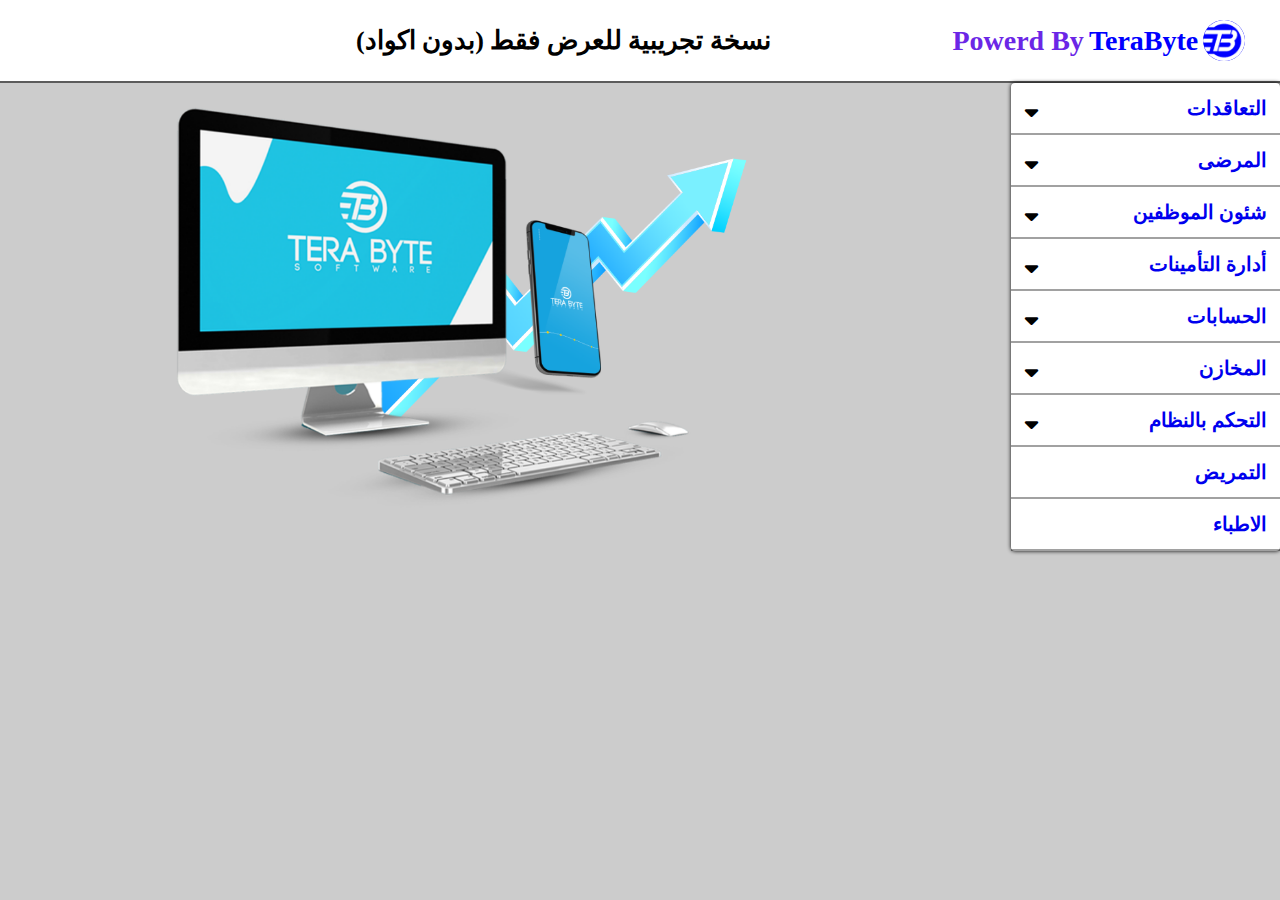
<file: index.html>
<!DOCTYPE html>
<html lang="en">
<head>
    <meta charset="UTF-8">
    <meta http-equiv="X-UA-Compatible" content="IE=edge">
    <meta name="viewport" content="width=device-width, initial-scale=1.0">
    <title>Hospital</title>
    <!-- === fonyawsome === -->
    <link rel="stylesheet" href="css/all.min.css">
    <!-- ==== main css file === -->
    <link rel="stylesheet" href="css/style.css">
</head>
<body>
    <div class="head">
        <div class="text">Powerd By <span style="color: blue;">TeraByte</span><img src="Layer 4.png" alt=""></div>
        <div class="text-test">(بدون اكواد) نسخة تجريبية للعرض فقط</div>
    </div>
    <div class="lists">
        <nav class="nav-list">
            <ul class="list-links">
            <li class="styl form-1">
                <div id="drop" class="drop">
                    <a href="#" class="aform-1 astyl">التعاقدات</a>
                    <i class="fas fa-sort-down"></i>
                </div>
                <ul id="drop-file" class="file-list">
                    <li class="link-sty"><a href="#">بيانات الجهة التى تتعامل مع المستشفى</a></li>
                    <li class="link-sty"><a href="#">نماذج التعاقد</a></li>
                    <li class="link-sty"><a href="#">التعامل مع عميل تابع لجهةالتعاقد</a></li>
                    <li class="link-sty"><a href="#">قائمة الخظر</a></li>
                    <li class="link-sty"><a href="#">قائمة ايقاف مؤقت</a></li>
                    <li class="link-sty"><a href="#">تقرير بجهات التعاقد</a></li>
                    <li class="link-sty"><a href="#">تقرير بنماذج التعاقد</a></li>
                    <li class="link-sty"><a href="#">تقرير الالتزام المالى</a></li>
                    <li class="link-sty"><a href="#">تقرير الالتزام الادارى</a></li>
                </ul>
            </li>
            <li class="styl form-2">
                <div id="drop" class="drop">
                    <a id="form2" href="#" class="aform-2 astyl">المرضى</a>
                    <i class="fas fa-sort-down"></i>
                </div>
                <ul id="drop-file2" class="file-list">
                    <li class="link-sty"><a href="#">اضافة مرضي جدد</a></li>
                    <li class="link-sty"><a href="#">متابعة الموافقات</a></li>
                    <li class="link-sty"><a href="#"> اضافة متطلبات طبية</a></li>
                    <li class="link-sty"><a href="#">حجز الغرف وادارتها</a></li>
                    <li class="link-sty"><a href="#">تحديد بيانات المريض</a></li>
                    <li class="link-sty"><a href="#">اعتماد الخروج</a></li>
                </ul>
            </li>
            <li id="k2" class="styl form-3">
                <div id="drop" class="drop">
                    <a id="form3" href="#k2" class="aform-3 astyl">شئون الموظفين</a>
                    <i class="fas fa-sort-down"></i>
                </div>
                <ul id="drop-file3" class="file-list">
                    <li class="link-sty"><a href="#k2">اضافة موظف جديد</a></li>
                    <li class="link-sty"><a href="#k2">تحديد بيانات موظفين</a></li>
                    <li class="link-sty"><a href="#k2">تحديد المسمي الوظيفي</a></li>
                    <li class="link-sty"><a href="#k2">عرض ملفات الموظفين</a></li>
                    <li class="link-sty"><a href="#k2">جداول الحضور والمتابعة</a></li>
                </ul></li>
            <li id="k3" class="styl form-4">
                <div id="drop" class="drop">
                    <a id="form4" href="#k3" class="aform-4 astyl">أدارة التأمينات</a>
                    <i class="fas fa-sort-down"></i>
                </div>
                <ul id="drop-file4" class="file-list">
                    <li class="link-sty"><a href="#k3">موافقات تامين الكترونية</a></li>
                    <li class="link-sty"><a href="#k3">متابعة الموافقات</a></li>
                    <li class="link-sty"><a href="#k3">قائمة الموافقات والرفض</a></li>
                    <li class="link-sty"><a href="#k3">تحصيل المطالبات والتامين</a></li>
                </ul>
            </li>
            <li id="k4" class="styl form-5">
                <div id="drop" class="drop">
                    <a id="form5" href="#k4" class="aform-5 astyl">الحسابات</a>
                    <i class="fas fa-sort-down"></i>
                </div>
                <ul id="drop-file5" class="file-list">
                    <li class="link-sty"><a id="open-tree" href="#k4">شجرة المحاسبة</a></li>
                    <li class="link-sty"><a href="#k4">بطاقة الحساب</a></li>
                    <li class="link-sty"><a href="#k4">مركز التكلفة</a></li>
                    <li class="link-sty"><a href="#k4">الخزينة</a></li>
                    <li class="link-sty"><a href="#k4">قيد يدوى</a></li>
                    <li class="link-sty"><a href="#k4">صرف نقدية</a></li>
                    <li class="link-sty"><a href="#k4">قبض نقدية</a></li>
                    <li class="link-sty"><a href="#k4">تحويل نقدية</a></li>
                    <li class="link-sty"><a href="#k4">كشف حساب خلال فترة</a></li>
                    <li class="link-sty"><a href="#k4">كشف حساب بمركز التكلفة خلال فترة</a></li>
                    <li class="link-sty"><a href="#k4">المصاريف والرواتب</a></li>
                    <li class="link-sty"><a href="#k4">اليومية العامة</a></li>
                    <li class="link-sty"><a href="#k4">ارصدة الحسابات</a></li>
                    <li class="link-sty"><a href="#k4">ربط الحسابات بدليل المستندات</a></li>
                </ul>
            </li>
            <li id="k5" class="styl form-6">
                <div id="drop" class="drop">
                    <a id="form6" href="#k5" class="aform-6 astyl"> المخازن</a>
                    <i class="fas fa-sort-down"></i>
                </div>
                <ul id="drop-file6" class="file-list">
                    <li class="link-sty"><a href="#k5">اضافة مخزن</a></li>
                    <li class="link-sty"><a href="#k5">شركات انتاج الاصناف</a></li>
                    <li class="link-sty"><a href="#k5">التصنيفات الرئيسية والفرعية</a></li>
                    <li class="link-sty"><a href="#k5">درجات الفرز</a></li>
                    <li class="link-sty"><a href="#k5">المقاسات المتاحة</a></li>
                    <li class="link-sty"><a href="#k5">اضافة صنف جديد</a></li>
                    <li class="link-sty"><a href="#k5">العمليات علي المخزون</a></li>
                    <li class="link-sty"><a href="#k5">تقارير المخزن</a></li>
                </ul>
            </li>
            <li id="k6" class="styl form-7">
                <div id="drop" class="drop">
                    <a id="form7" href="#k6" class="aform-7 astyl">التحكم بالنظام</a>
                    <i class="fas fa-sort-down"></i>
                </div>
                <ul id="drop-file7" class="file-list">
                    <li class="link-sty"><a href="#k6">اضافة اقسام</a></li>
                    <li class="link-sty"><a href="#k6">اعطاء صلاحيات</a></li>
                    <li class="link-sty"><a href="#k6">التعديل علي الاقسام</a></li>
                    <li class="link-sty"><a href="#k6">الادارة العامة للنظام</a></li>
                </ul>
            </li>
            <li class="styl"><a class="astyl" href="nursing.pdf">التمريض</a></li>
            <li class="styl"><a class="astyl" href="vid.html" target="_self">الاطباء</a></li>
            </ul>
        </nav>
    </div> <!-- /lists -->
    <div class="img-back">
        <img src="Group 50.png" alt="">
    </div>

    <div class="form1">
        <div id="label" class="form-label">
            شجرة المحاسبة
        </div>
        <form id="form">
            <div class="span">
                <label>كود الحساب</label>
                <input type="text" value="100235">
            </div>
            <div class="span">
                <label>مستوى الحساب</label>
                <input type="text" value="فرعى">
            </div>
            <div class="span">
                <label>الحساب الرئيسى</label>
                <input type="text" value="أصول متداولة">
            </div>
            <div class="span">
                <label>أسم الحساب</label>
                <input type="text" value="أرصدة مدينة اخرى">
            </div>
            <div class="span">
                <label>طبيعة الحساب</label>
                <input type="text" value="مدين">
            </div>
            <div class="span">
                <label>الحساب الختامى</label>
                <input type="text" value="الميزانية">
            </div>
           <div class="btns">
            <button type="submit" class="btn1">أرسال</button>
            <button type="reset" class="btn2">اعادة ظبط</button>
            <button id="exit" class="btn3">خروج</button>
           </div>
        </form>
    </div>

    <script src="main.js"></script>
</body>
</html>
</file>
<file: css/style.css>
* {
    -webkit-box-sizing: border-box;
    -moz-box-sizing: border-box;
    box-sizing: border-box;
    padding: 0;
    margin: 0;
}
a{
    text-decoration: none;
}
ul , li {
    list-style: none;
}

html{
    scroll-behavior: smooth;
}
body{
    background-color: rgba(0, 0, 0, 0.199);
    font-family: Droid Arabic Kufi,Segoe UI,Tahoma;
}
/* head */
.head {
    text-align: end;
    padding: 20px;
    background-color: #fff;
    border-bottom: 2px solid #000000a3;
    display: flex;
    justify-content: space-between;
    align-items: center;
    flex-direction: row-reverse;
}
.text-test {
    transform: translateX(336px);
    font-size: 26px;
    font-weight: 600;
}
.head .text{
    font-size: 28px;
    color: #6b26e6;
    font-weight: 700;
    padding-right: 15px;
    display: flex;
    align-items: center;
    justify-content: flex-end;
}
.head .text span{
    margin-left: 5px;
}
.head .text img{
    background-color: blue;
    border-radius: 50%;
    width: 12%;
    margin-left: 5px;
}
.back-home{
    font-size: 18px;
    color: #4a494e;
    font-weight: 400;
    padding-right: 15px;
    transition: all 0.4s;
}
.back-home:hover{
    color: #2343af;
    font-size: 20px;
}

/* nav form */
.lists {
    position: relative;
}
.nav-list {
    background-color: #fff;
    width: 21%;
    display: flex;
    direction: rtl;
    flex-direction: column;
    position: absolute;
    right: 0;
    border-radius: 4px;
    box-shadow: 0  0 4px #000;
}
.styl {
    padding: 13px 13px;
    border-bottom: 2px solid #0000005e;
}
.astyl {
    font-size: 20px;
    font-weight: 600;
    transition: all 0.5s;
}
.astyl:hover{
 color: rgb(53, 30, 182);
 font-size: 21px;
}
.drop {
    display: flex;
    justify-content: space-between;
    align-items: center;
}
i{
    font-size: 24px;
}

/* drop-down */
.link-sty{
    font-size: 18px;
    font-weight: 400;
    border: 2px solid #0000000f;
    box-shadow: 0 0 3px #00000045;
    border-radius: 4px;
    margin-bottom: 6px;
    text-align: center;
    padding: 5px;
    transition: all 0.5s;
}
.link-sty a{
    transition: all 0.5s;
}
.link-sty:hover{
    background-color: #6e49ef;
}
.link-sty:hover a{
color: #fff;
}
li.styl.form-1{
    overflow: hidden;
}
.file-list {
    display: none;
    transform: translateY(196px);
    transition: all 0.5s;
}
.show-file{
    display: block;
    transform: translateY(5px);
}


/*  form  */
.form-label{
    visibility: hidden;
    position: absolute;
    right: 22%;
    top: 11%;
    font-size: 26px;
    font-weight: 400;
    color: #2343af;
    opacity: 0;
}
form{
    position: absolute;
    top: 17%;
    left: 3%;
    padding: 42px;
    background-color: #fff;
    direction: rtl;
    border-radius: 31px;
    box-shadow: 0 0 4px #00000094;
    width: 73%;
    visibility: hidden;
    opacity: 0;
    transition: all 0.5s;
}
form .span{
    padding: 10px;
    text-align: center;
    display: flex;
    justify-content: space-between;
    align-items: center;
    background: #0000000d;
    border-radius: 52px;
    margin-bottom: 7px;

}
form .span label{
    font-size: 20px;
    font-weight: 400;
    color: #681c75;
    word-spacing: -3.5px;
}
form .span input{
    width: 80%;
    height: 46px;
    border-radius: 20px;
    outline: 0;
    border: 0;
    color: #000;
    font-size: 21px;
    text-align: center;

}

/* buttons */
.btns{
    text-align: center;
    padding: 20px 0 0px;
}
.btns .btn1{
    font-size: 22px;
    padding: 7px;
    border-radius: 20px;
    border: 0;
    background: #8bc34abf;
    color: #fff;
    margin: 0 5px;
    cursor: pointer;
    transition: all 0.5s;
}
.btns .btn1:hover{
background: rgb(12, 233, 12);
}
.btns .btn2{
    font-size: 22px;
    padding: 7px;
    border-radius: 20px;
    border: 0;
    background: #6786eb83;
    color: #fff;
    margin: 0 5px;
    cursor: pointer;
    transition: all 0.5s;
}
.btns .btn2:hover{
background-color: rgb(59, 88, 255);
}
.btns .btn3{
    font-size: 22px;
    padding: 7px;
    border-radius: 20px;
    border: 0;
    background: #e43b3b6e;
    color: #fff;
    margin: 0 5px;
    cursor: pointer;
    transition: all 0.5s;
}
.btns .btn3:hover{
background-color: rgb(245, 20, 76);
}

/* to show form */

.show-form{
    opacity: 1;
    visibility: visible;
}
.hide-form{
    opacity: 0;
    visibility: hidden;
}

/* img-back */
.img-back img{
    width: 51%;
    position: absolute;
    left: 120px;
    top: 35px;
}

@media  (max-width:767px) {
    .img-back img {
       display: none;
    }
    .head {
        flex-direction: column-reverse;
    }
    .text-test {
        transform: translateX(0);
        text-align: center;
    }
    .nav-list {
        width: 100%;
    }
    form {
        top: 33%;
        width: 100%;
        left: 0;
    }
    .form-label {
        visibility: hidden;
        opacity: 0;
    }
}
</file>
